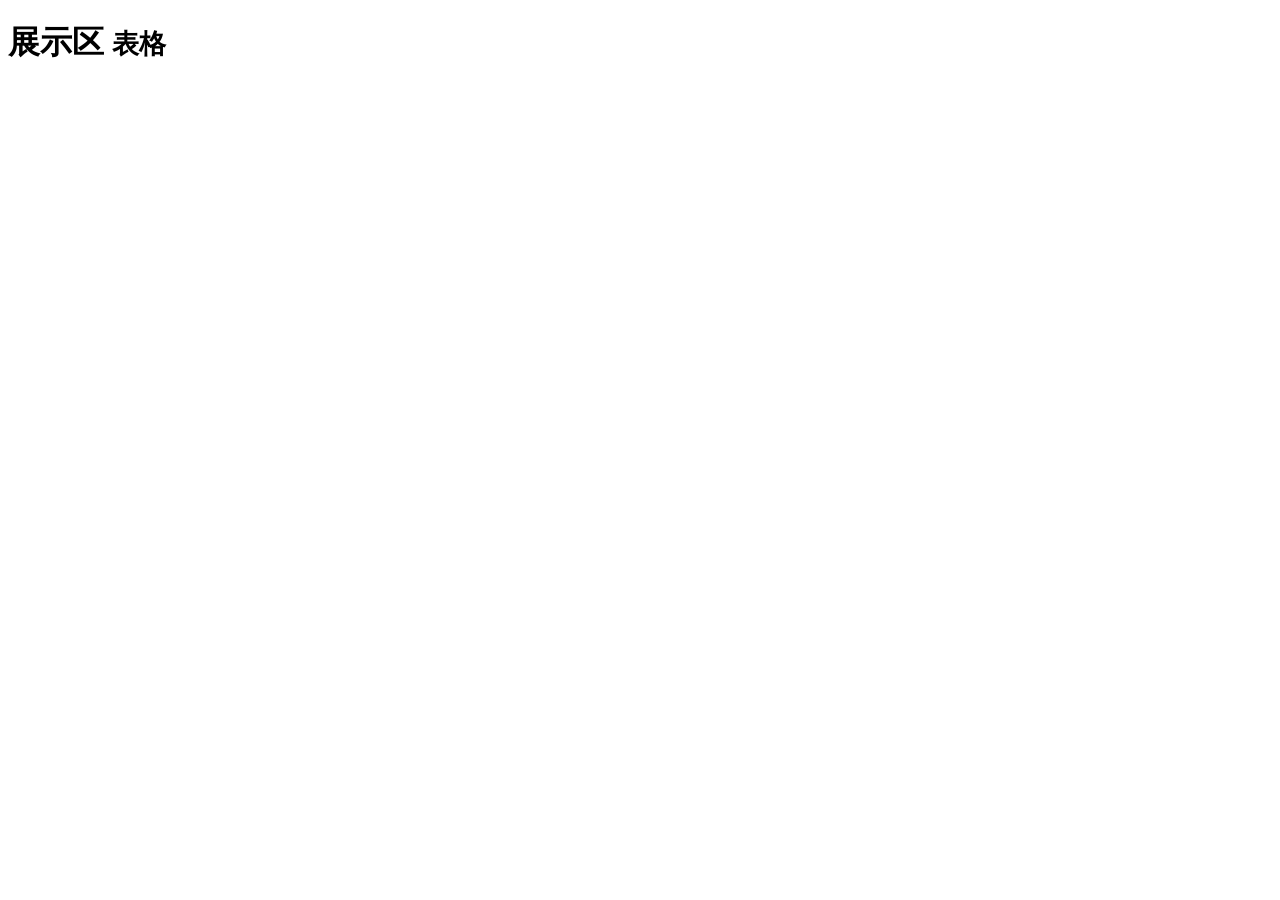
<file: VersaTEL_G2_Web/versatelG2/templates/show.html>
<!DOCTYPE html>
<html lang="en">
<head>
<meta charset="UTF-8">
<title>Show</title>
<link href="https://www.layuicdn.com/layui/css/layui.css"
	rel="stylesheet" type="text/css" />

</head>
<body>
	<div class="container">
		<div class="row clearfix">
			<div class="col-md-12 column">
				<div class="page-header">
					<h1>
						展示区 <small>表格</small>
					</h1>
				</div>
				<div class="row clearfix" style="width: 600px;">
					<div id="showResult">
						<table id="display_result" class="table">
						</table>
					</div>
				</div>
			</div>
		</div>
	</div>
</body>
</html>
</file>
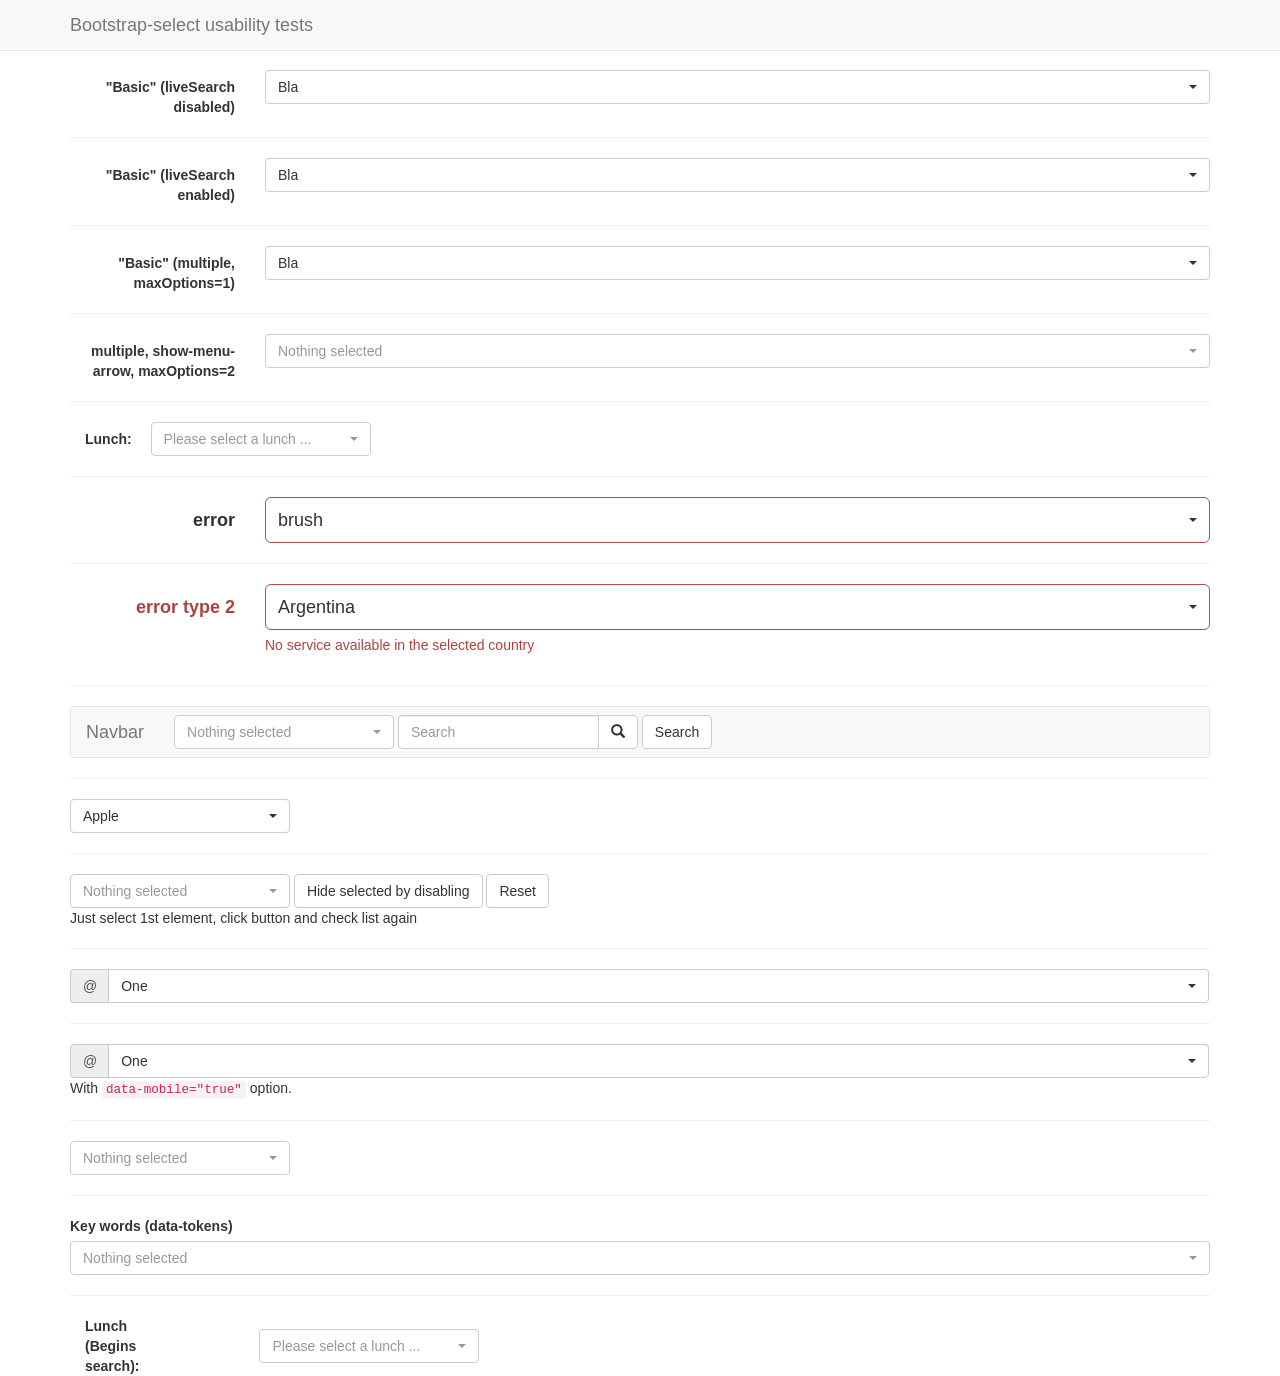
<file: VersaTEL_G2_Web/versatelG2/static/bootstrap-select-1.12.4/test.html>
<!DOCTYPE html>
<html>
<head>
  <title>Bootstrap-select test page</title>

  <meta charset="utf-8">

  <link rel="stylesheet" href="https://maxcdn.bootstrapcdn.com/bootstrap/3.3.4/css/bootstrap.min.css">
  <link rel="stylesheet" href="dist/css/bootstrap-select.css">

  <style>
    body {
      padding-top: 70px;
    }
  </style>

  <script src="https://ajax.googleapis.com/ajax/libs/jquery/1.11.3/jquery.min.js"></script>
  <script src="https://maxcdn.bootstrapcdn.com/bootstrap/3.3.4/js/bootstrap.min.js"></script>
  <script src="dist/js/bootstrap-select.js"></script>
</head>
<body>
<nav class="navbar navbar-default navbar-fixed-top" role="navigation">
  <div class="container">
    <div class="navbar-header">
      <a class="navbar-brand" href="#">Bootstrap-select usability tests</a>
    </div>
  </div>
</nav>

<div class="container">
  <form class="form-horizontal" role="form">
    <div class="form-group">
      <label for="basic" class="col-lg-2 control-label">"Basic" (liveSearch disabled)</label>

      <div class="col-lg-10">
        <select id="basic" class="selectpicker show-tick form-control">
          <option>cow</option>
          <option data-subtext="option subtext">bull</option>
          <option class="get-class" disabled>ox</option>
          <optgroup label="test" data-subtext="optgroup subtext">
            <option>ASD</option>
            <option selected>Bla</option>
            <option>Ble</option>
          </optgroup>
        </select>
      </div>
    </div>
  </form>

  <hr>

  <form class="form-horizontal" role="form">
    <div class="form-group">
      <label for="basic" class="col-lg-2 control-label">"Basic" (liveSearch enabled)</label>

      <div class="col-lg-10">
        <select id="basic" class="selectpicker show-tick form-control" data-live-search="true">
          <option>cow</option>
          <option data-subtext="option subtext">bull</option>
          <option class="get-class" disabled>ox</option>
          <optgroup label="test" data-subtext="optgroup subtext">
            <option>ASD</option>
            <option selected>Bla</option>
            <option>Ble</option>
          </optgroup>
        </select>
      </div>
    </div>
  </form>

  <hr>
  <form class="form-horizontal" role="form">
    <div class="form-group">
      <label for="basic2" class="col-lg-2 control-label">"Basic" (multiple, maxOptions=1)</label>

      <div class="col-lg-10">
        <select id="basic2" class="show-tick form-control" multiple>
          <option>cow</option>
          <option>bull</option>
          <option class="get-class" disabled>ox</option>
          <optgroup label="test" data-subtext="another test">
            <option>ASD</option>
            <option selected>Bla</option>
            <option>Ble</option>
          </optgroup>
        </select>
      </div>
    </div>
  </form>

  <hr>
  <form class="form-horizontal" role="form">
    <div class="form-group">
      <label for="maxOption2" class="col-lg-2 control-label">multiple, show-menu-arrow, maxOptions=2</label>

      <div class="col-lg-10">
        <select id="maxOption2" class="selectpicker show-menu-arrow form-control" multiple data-max-options="2">
          <option>chicken</option>
          <option>turkey</option>
          <option disabled>duck</option>
          <option>goose</option>
        </select>
      </div>
    </div>
  </form>

  <hr>
  <form class="form-inline">
    <div class="form-group">
      <label class="col-md-1 control-label" for="lunch">Lunch:</label>
    </div>
    <div class="form-group">
      <select id="lunch" class="selectpicker" data-live-search="true" title="Please select a lunch ...">
        <option>Hot Dog, Fries and a Soda</option>
        <option>Burger, Shake and a Smile</option>
        <option>Sugar, Spice and all things nice</option>
        <option>Baby Back Ribs</option>
        <option>A really really long option made to illustrate an issue with the live search in an inline form</option>
      </select>
    </div>
  </form>

  <hr>
  <form class="form-horizontal" role="form">
    <div class="form-group form-group-lg">
      <label for="error" class="col-lg-2 control-label">error</label>

      <div class="col-lg-10 error">
        <select id="error" class="selectpicker show-tick form-control">
          <option>pen</option>
          <option>pencil</option>
          <option selected>brush</option>
        </select>
      </div>
    </div>
  </form>

  <hr>
  <form class="form-horizontal" role="form">
    <div class="form-group has-error form-group-lg">
      <label class="control-label col-lg-2" for="country">error type 2</label>

      <div class="col-lg-10">
        <select id="country" name="country" class="form-control selectpicker">
          <option>Argentina</option>
          <option>United State</option>
          <option>Mexico</option>
        </select>

        <p class="help-block">No service available in the selected country</p>
      </div>
    </div>
  </form>

  <hr>
  <nav class="navbar navbar-default" role="navigation">
    <div class="container-fluid">
      <div class="navbar-header">
        <a class="navbar-brand" href="#">Navbar</a>
      </div>

      <form class="navbar-form navbar-left" role="search">
        <div class="form-group">
          <select class="selectpicker" multiple data-live-search="true" data-live-search-placeholder="Search" data-actions-box="true">
            <optgroup label="filter1">
              <option>option1</option>
              <option>option2</option>
              <option>option3</option>
              <option>option4</option>
            </optgroup>
            <optgroup label="filter2">
              <option>option1</option>
              <option>option2</option>
              <option>option3</option>
              <option>option4</option>
            </optgroup>
            <optgroup label="filter3">
              <option>option1</option>
              <option>option2</option>
              <option>option3</option>
              <option>option4</option>
            </optgroup>
          </select>
        </div>

        <div class="input-group">
          <input type="text" class="form-control" placeholder="Search" name="q">

          <div class="input-group-btn">
            <button class="btn btn-default" type="submit"><i class="glyphicon glyphicon-search"></i></button>
          </div>
        </div>
        <button type="submit" class="btn btn-default">Search</button>
      </form>

    </div>
    <!-- .container-fluid -->
  </nav>

  <hr>
  <select id="first-disabled" class="selectpicker" data-hide-disabled="true" data-live-search="true">
    <optgroup disabled="disabled" label="disabled">
      <option>Hidden</option>
    </optgroup>
    <optgroup label="Fruit">
      <option>Apple</option>
      <option>Orange</option>
    </optgroup>
    <optgroup label="Vegetable">
      <option>Corn</option>
      <option>Carrot</option>
    </optgroup>
  </select>

  <hr>
  <select id="first-disabled2" class="selectpicker" multiple data-hide-disabled="true" data-size="5">
    <option>Apple</option>
    <option>Banana</option>
    <option>Orange</option>
    <option>Pineapple</option>
    <option>Apple2</option>
    <option>Banana2</option>
    <option>Orange2</option>
    <option>Pineapple2</option>
    <option>Apple2</option>
    <option>Banana2</option>
    <option>Orange2</option>
    <option>Pineapple2</option>
  </select>
  <button id="special" class="btn btn-default">Hide selected by disabling</button>
  <button id="special2" class="btn btn-default">Reset</button>
  <p>Just select 1st element, click button and check list again</p>

  <hr>
  <div class="input-group">
    <span class="input-group-addon">@</span>
    <select class="form-control selectpicker">
      <option>One</option>
      <option>Two</option>
      <option>Three</option>
    </select>
  </div>

  <hr>
  <div class="input-group">
    <span class="input-group-addon">@</span>
    <select class="form-control selectpicker" data-mobile="true">
      <option>One</option>
      <option>Two</option>
      <option>Three</option>
    </select>
  </div>
  <p>With <code>data-mobile="true"</code> option.</p>

  <hr>
  <select id="done" class="selectpicker" multiple data-done-button="true">
    <option>Apple</option>
    <option>Banana</option>
    <option>Orange</option>
    <option>Pineapple</option>
    <option>Apple2</option>
    <option>Banana2</option>
    <option>Orange2</option>
    <option>Pineapple2</option>
    <option>Apple2</option>
    <option>Banana2</option>
    <option>Orange2</option>
    <option>Pineapple2</option>
  </select>

  <hr>

  <div class="form-group">
    <label for="tokens">Key words (data-tokens)</label>
    <select id="tokens" class="selectpicker form-control" multiple data-live-search="true">
      <option data-tokens="first">I actually am called "one"</option>
      <option data-tokens="second">And me "two"</option>
      <option data-tokens="last">I am "three"</option>
    </select>
  </div>

  <hr>
  <form class="form-inline">
    <div class="form-group">
      <label class="col-md-1 control-label" for="lunchBegins">Lunch (Begins search):</label>
    </div>
    <div class="form-group">
      <select id="lunchBegins" class="selectpicker" data-live-search="true" data-live-search-style="begins" title="Please select a lunch ...">
        <option>Hot Dog, Fries and a Soda</option>
        <option>Burger, Shake and a Smile</option>
        <option>Sugar, Spice and all things nice</option>
        <option>Baby Back Ribs</option>
        <option>A really really long option made to illustrate an issue with the live search in an inline form</option>
      </select>
    </div>
  </form>
</div>

<script>
  $(document).ready(function () {
    var mySelect = $('#first-disabled2');

    $('#special').on('click', function () {
      mySelect.find('option:selected').prop('disabled', true);
      mySelect.selectpicker('refresh');
    });

    $('#special2').on('click', function () {
      mySelect.find('option:disabled').prop('disabled', false);
      mySelect.selectpicker('refresh');
    });

    $('#basic2').selectpicker({
      liveSearch: true,
      maxOptions: 1
    });
  });
</script>
</body>
</html>
</file>
